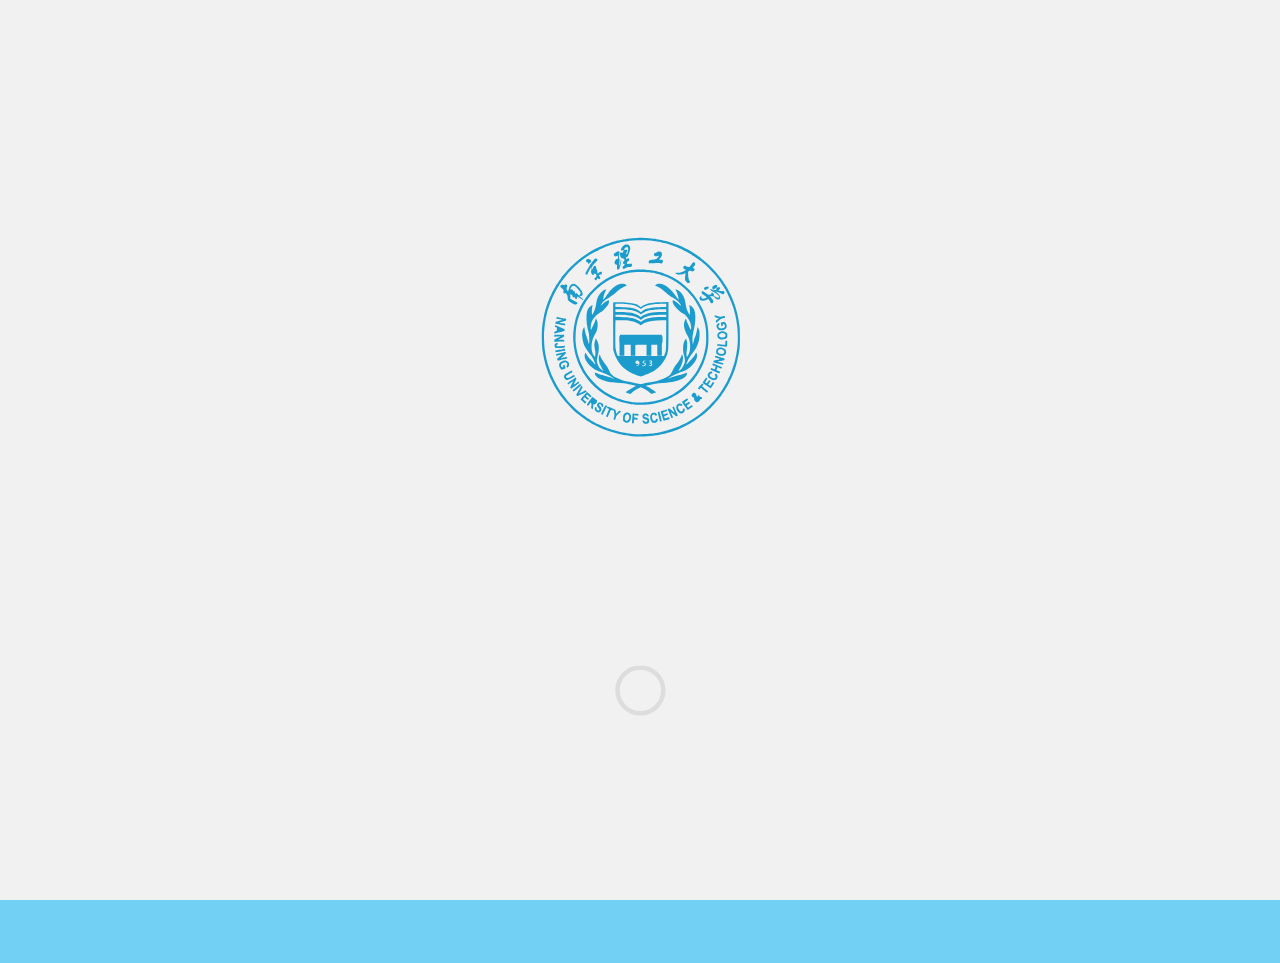
<file: search/templates/index.html>
<!DOCTYPE html>
<html lang="en" class="no-js">
	<head>
		<meta charset="UTF-8" />
		<meta http-equiv="X-UA-Compatible" content="IE=edge">
		<meta name="viewport" content="width=device-width, initial-scale=1">
		<title>Login</title>
		<meta name="description" content="Page Preloading Effect: Re-creating the effect seen on fontface.ninja" />
		<meta name="keywords" content="page loading, effect, initial, logo, sliding, web design, css animation, transform" />
		<meta name="author" content="Codrops" />
		<link rel="shortcut icon" href="../favicon.ico">
		<link rel="stylesheet" type="text/css" href="/static/css/normalize.css" />
		<link rel="stylesheet" type="text/css" href="/static/css/demo1.css" />
		<link rel="stylesheet" type="text/css" href="/static/css/effect2.css" />
		<link rel="stylesheet" type="text/css" href="/static/css/materialize.css" />
		<script src="/static/js/modernizr.custom.js"></script>
		<style>
			body {
				display: flex;
				min-height: 100vh;
				flex-direction: column;
			}

			main {
				flex: 1 0 auto;
			}
		</style>
	</head>
	<body class="demo-2">
		<div id="ip-container" class="ip-container">
			<!-- initial header -->
			<header class="ip-header">
				<h1 class="ip-logo">
					<svg version="1.0" xmlns="http://www.w3.org/2000/svg"
						 width="100%" height="100%" viewBox="0 0 1023.000000 983.000000"
						 preserveAspectRatio="xMidYMid meet">
						<metadata>
							Created by potrace 1.13, written by Peter Selinger 2001-2015
						</metadata>
						<g transform="translate(0.000000,983.000000) scale(0.100000,-0.100000)"
						   fill="#000000" stroke="none">
							<path d="M4955 9259 c-222 -11 -383 -27 -496 -48 -57 -11 -122 -22 -144 -25
-93 -14 -311 -71 -525 -138 -98 -31 -103 -33 -182 -67 -26 -12 -51 -21 -55
-21 -8 0 -119 -48 -267 -114 -227 -101 -647 -365 -832 -522 -347 -294 -412
-359 -694 -694 -25 -29 -67 -85 -95 -124 -27 -39 -52 -73 -55 -76 -3 -3 -30
-41 -58 -85 -29 -44 -58 -88 -64 -97 -42 -61 -238 -416 -238 -430 0 -5 -14
-37 -32 -71 -46 -91 -48 -94 -75 -166 -13 -36 -30 -79 -38 -96 -55 -128 -166
-497 -185 -615 -4 -25 -18 -103 -33 -175 -48 -245 -62 -421 -62 -765 0 -359
14 -515 72 -820 49 -260 93 -420 190 -695 11 -31 39 -101 77 -190 29 -70 206
-423 230 -462 12 -17 32 -51 46 -74 41 -69 205 -315 242 -361 19 -24 70 -88
113 -143 44 -55 149 -171 235 -259 238 -243 286 -288 420 -388 52 -39 100 -77
105 -83 6 -7 75 -55 155 -108 80 -53 156 -105 170 -114 116 -85 533 -287 770
-375 245 -91 635 -192 840 -217 47 -6 137 -18 200 -26 251 -35 725 -30 1000
10 52 7 118 16 145 19 64 7 366 70 430 89 28 8 97 29 155 46 143 43 313 105
475 175 45 19 303 147 350 174 100 56 251 146 255 152 3 4 37 26 75 50 39 24
81 53 95 65 14 12 59 46 100 75 103 74 324 266 449 391 111 111 308 335 381
434 25 33 55 74 67 90 53 71 203 300 203 311 0 4 10 21 23 38 26 34 24 30 128
236 92 181 162 339 189 425 7 22 19 52 26 66 7 15 15 37 18 50 2 13 15 56 29
94 81 227 178 712 194 965 9 148 5 691 -6 785 -50 430 -143 809 -286 1172 -95
239 -229 508 -339 678 -84 129 -200 301 -210 310 -6 6 -31 37 -55 70 -181 245
-442 511 -706 720 -55 43 -102 82 -105 85 -16 21 -346 241 -437 291 -176 98
-334 178 -473 237 -138 59 -385 149 -435 158 -12 2 -41 11 -65 19 -52 18 -309
81 -370 90 -25 4 -88 15 -140 25 -123 25 -609 63 -725 58 -16 -1 -93 -4 -170
-9z m540 -109 c83 -5 202 -18 265 -29 63 -11 138 -23 165 -26 28 -4 93 -17
145 -31 52 -13 101 -24 110 -24 44 0 447 -134 577 -191 24 -11 45 -19 48 -19
14 0 219 -99 360 -175 177 -94 534 -328 617 -405 15 -14 44 -38 65 -55 172
-138 380 -342 518 -510 50 -60 97 -116 105 -125 58 -62 287 -395 330 -480 7
-14 16 -27 19 -30 3 -3 14 -21 25 -40 121 -231 123 -233 252 -531 13 -31 24
-61 24 -67 0 -6 11 -37 24 -69 24 -58 74 -211 81 -248 3 -11 15 -60 29 -110
33 -118 75 -324 82 -400 3 -33 7 -67 10 -77 18 -60 36 -279 41 -488 6 -247 -3
-410 -32 -615 -8 -55 -17 -122 -20 -150 -4 -27 -17 -99 -30 -160 -13 -60 -26
-126 -29 -145 -11 -61 -93 -331 -138 -455 -74 -202 -87 -231 -201 -465 -39
-80 -74 -146 -79 -148 -4 -2 -8 -8 -8 -14 0 -10 -128 -228 -140 -238 -4 -3
-32 -45 -64 -94 -31 -49 -63 -95 -69 -102 -7 -7 -28 -34 -47 -60 -85 -113
-160 -203 -244 -293 -50 -53 -112 -120 -138 -148 -26 -28 -51 -53 -57 -54 -5
-2 -42 -35 -82 -74 -175 -167 -388 -329 -649 -493 -148 -92 -420 -230 -620
-312 -104 -43 -444 -153 -565 -184 -137 -34 -347 -75 -420 -82 -33 -3 -89 -9
-125 -14 -254 -35 -665 -37 -910 -5 -63 8 -142 18 -175 21 -33 3 -103 15 -155
26 -52 11 -117 24 -145 28 -121 19 -619 173 -650 201 -5 5 -16 9 -24 9 -15 0
-19 2 -225 99 -138 65 -352 181 -401 216 -16 12 -59 39 -95 60 -36 21 -69 43
-75 49 -5 6 -37 29 -70 51 -33 21 -74 51 -91 65 -17 14 -49 39 -70 55 -220
173 -496 439 -628 605 -33 41 -85 107 -116 145 -31 39 -71 93 -90 120 -19 28
-37 52 -42 53 -4 2 -8 9 -8 17 0 7 -7 18 -15 25 -8 6 -36 48 -62 91 -26 44
-62 103 -80 132 -32 51 -212 406 -245 483 -96 224 -230 652 -253 814 -4 25
-15 86 -25 135 -28 135 -51 383 -57 630 -5 206 -1 295 27 590 12 120 51 344
85 475 13 52 27 109 30 125 10 50 112 357 149 446 112 276 239 521 411 788 53
83 259 357 293 390 15 15 75 81 134 147 59 66 167 174 239 240 73 65 139 126
147 134 9 8 59 47 111 87 53 40 102 78 110 85 23 19 226 154 279 185 26 15 49
30 52 34 3 3 25 16 50 29 25 12 52 27 60 34 14 10 336 167 425 207 195 86 678
228 865 254 25 4 97 16 160 27 199 34 628 47 945 28z"/>
							<path d="M4454 8964 c-52 -19 -105 -69 -144 -137 -40 -69 -40 -103 0 -112 19
-4 41 -1 59 8 l30 15 -6 -31 c-3 -18 -15 -49 -26 -70 -18 -35 -21 -37 -37 -22
-22 19 -64 19 -84 -1 -21 -21 -20 -62 5 -137 23 -70 48 -97 90 -97 15 0 31 -4
34 -10 3 -5 17 -10 31 -10 20 0 24 -5 25 -32 2 -50 -1 -61 -25 -83 -12 -11
-28 -35 -35 -53 -17 -40 -7 -54 38 -56 28 -1 31 -4 31 -32 0 -24 -8 -36 -37
-55 -48 -30 -63 -70 -42 -107 22 -39 46 -38 129 9 68 38 83 43 157 47 98 5
114 17 116 89 l2 48 -60 3 c-33 2 -78 -2 -99 -8 -35 -11 -41 -10 -53 6 -24 33
-15 60 37 105 41 35 50 49 50 75 0 69 -15 77 -82 44 -23 -11 -44 -18 -46 -15
-9 9 -5 66 5 76 6 6 17 11 26 13 20 3 47 26 47 41 0 6 11 32 24 57 26 49 76
233 76 279 0 34 -28 109 -41 109 -5 0 -9 6 -9 14 0 20 -62 46 -107 45 -21 0
-57 -7 -79 -15z m130 -116 c40 -57 -12 -298 -64 -298 -29 0 -26 33 10 82 38
52 41 105 7 113 -13 4 -34 5 -48 4 -13 -1 -37 -1 -52 -1 l-28 2 18 31 c47 80
125 113 157 67z"/>
							<path d="M4090 8650 c-78 -48 -130 -94 -130 -114 0 -9 14 -31 31 -51 37 -41
67 -45 110 -13 26 19 31 20 39 8 5 -8 10 -26 10 -40 0 -14 3 -35 6 -47 5 -18
0 -25 -32 -38 -21 -9 -47 -23 -57 -33 -26 -24 -67 -106 -67 -136 0 -33 44 -83
80 -91 l30 -7 0 -92 c0 -97 7 -116 45 -116 58 0 106 134 140 393 9 65 -10 61
-25 -5 -25 -118 -87 -293 -76 -213 6 39 24 169 30 220 4 25 0 51 -9 68 -23 45
-29 155 -11 207 19 54 20 104 4 118 -32 25 -54 21 -118 -18z"/>
							<path d="M5875 8651 c-67 -24 -128 -56 -144 -75 -15 -18 -2 -67 26 -98 20 -22
75 -24 131 -4 23 8 44 11 46 7 7 -11 -77 -111 -112 -133 -17 -10 -54 -21 -84
-24 -150 -14 -198 -26 -224 -57 -17 -21 -24 -39 -22 -61 5 -54 28 -58 256 -45
181 10 205 10 251 -6 47 -15 54 -15 75 -1 34 22 51 77 36 121 -13 39 -32 48
-75 37 -33 -8 -85 -5 -85 6 0 4 21 32 46 62 65 78 87 129 78 186 -7 50 -23 70
-71 90 -41 18 -66 17 -128 -5z"/>
							<path d="M3124 8334 c-62 -67 -224 -292 -224 -310 0 -4 -10 -21 -23 -38 -13
-17 -50 -78 -82 -136 -42 -76 -58 -116 -59 -145 -1 -39 0 -40 35 -43 l35 -3
43 93 c49 104 132 248 144 248 4 0 5 -10 2 -22 -26 -111 -23 -225 6 -279 28
-53 80 -77 93 -43 3 9 6 32 7 52 1 37 1 37 11 10 9 -27 48 -41 48 -18 0 23 18
7 39 -34 l22 -45 -25 -50 c-18 -34 -33 -51 -48 -53 -19 -2 -23 -9 -21 -37 1
-37 35 -73 63 -68 8 1 26 25 40 52 14 28 26 52 27 54 2 2 14 -8 28 -23 19 -21
33 -27 58 -24 29 3 32 7 35 38 2 27 -4 43 -28 70 -16 19 -30 39 -30 44 0 14
52 66 66 66 8 0 11 -11 7 -32 -5 -31 -4 -32 14 -16 56 52 66 132 18 144 -37 9
-66 -1 -113 -42 -24 -20 -44 -35 -46 -33 -18 21 -24 54 -19 96 5 43 2 53 -17
71 -16 15 -23 35 -26 76 -4 64 -18 96 -40 96 -32 0 -82 -29 -89 -52 -4 -12
-18 -45 -30 -73 -13 -27 -27 -59 -31 -70 -7 -15 -9 -9 -12 26 -4 60 30 162 70
213 17 21 67 73 110 114 43 41 78 83 78 92 0 28 -32 59 -68 66 -28 6 -36 2
-68 -32z"/>
							<path d="M2825 8341 c-29 -4 -43 -13 -52 -31 -19 -38 -17 -89 5 -96 66 -23 72
-28 72 -66 0 -43 16 -51 26 -13 4 16 18 31 38 39 51 22 79 54 71 83 -8 34 -34
59 -78 78 -20 8 -38 14 -39 14 -2 -1 -21 -5 -43 -8z"/>
							<path d="M7432 8193 c-7 -3 -34 -37 -61 -76 -61 -91 -95 -127 -118 -127 -20 0
-90 22 -145 46 -53 24 -82 13 -97 -36 -15 -52 -6 -69 58 -100 28 -14 49 -29
48 -35 -5 -16 -167 -93 -232 -110 -33 -8 -97 -15 -144 -15 -84 0 -84 0 -66
-20 48 -54 79 -63 193 -57 87 4 119 10 170 32 35 14 65 25 67 23 2 -2 -3 -37
-10 -78 -8 -41 -14 -107 -14 -146 -1 -69 1 -73 39 -121 53 -67 82 -85 123 -78
17 4 40 12 50 19 16 13 16 16 -7 57 -47 87 -66 166 -68 293 l-3 120 34 23 c36
24 92 26 114 4 6 -6 20 -11 32 -11 25 1 95 40 108 62 15 22 -27 77 -64 85
l-28 5 46 57 c25 31 53 71 61 89 14 29 14 35 -1 67 -13 28 -22 35 -44 34 -16
0 -34 -3 -41 -6z"/>
							<path d="M4990 7883 c-61 -5 -253 -24 -295 -29 -60 -6 -258 -51 -360 -81 -348
-102 -632 -242 -930 -456 -126 -92 -103 -71 -311 -275 -145 -142 -226 -228
-277 -293 -70 -89 -208 -301 -245 -374 -13 -27 -30 -57 -37 -65 -43 -52 -229
-527 -240 -612 -1 -12 -14 -68 -28 -123 -56 -227 -86 -570 -68 -805 25 -339
76 -577 192 -905 46 -130 225 -479 271 -529 10 -11 18 -24 18 -28 0 -12 60
-96 159 -224 100 -129 311 -344 431 -438 47 -37 97 -76 111 -87 157 -125 426
-278 649 -369 228 -92 385 -137 645 -181 156 -27 212 -32 417 -36 423 -9 724
45 1178 212 125 46 481 240 577 314 15 12 69 52 118 89 125 92 420 385 513
508 102 135 154 208 173 243 8 16 24 42 35 58 47 71 181 336 199 393 4 14 11
30 15 35 13 16 85 241 118 365 60 227 79 363 87 610 11 322 -14 580 -82 847
-14 56 -25 104 -24 105 1 2 -10 35 -24 73 -15 39 -31 86 -36 105 -6 19 -21 59
-35 88 -13 29 -24 57 -24 63 0 6 -8 28 -18 48 -11 20 -35 70 -56 111 -177 360
-438 694 -732 939 -55 45 -108 90 -119 100 -36 32 -302 207 -355 233 -14 7
-41 22 -60 33 -30 19 -116 59 -265 125 -22 9 -64 25 -94 35 -29 9 -65 24 -80
31 -14 8 -33 14 -41 14 -8 0 -50 11 -92 24 -42 14 -89 27 -105 29 -15 3 -68
14 -118 26 -84 20 -137 27 -390 51 -95 9 -289 11 -365 3z m465 -114 c66 -5
163 -18 215 -29 52 -11 111 -23 130 -26 19 -3 69 -15 110 -28 41 -13 98 -30
125 -39 62 -19 160 -54 200 -72 17 -7 73 -32 125 -55 52 -23 101 -47 108 -53
7 -5 34 -21 60 -33 92 -46 348 -217 419 -281 17 -15 75 -66 128 -113 53 -46
138 -131 188 -189 51 -57 98 -110 105 -117 19 -20 72 -91 122 -164 25 -36 47
-67 50 -70 8 -7 112 -184 153 -260 51 -95 123 -267 173 -413 23 -70 42 -130
42 -133 0 -2 11 -51 25 -107 56 -225 72 -369 72 -662 0 -235 -3 -288 -23 -410
-39 -237 -121 -540 -173 -636 -6 -11 -12 -28 -14 -37 -2 -15 -104 -224 -160
-332 -32 -59 -127 -201 -220 -326 -198 -265 -547 -571 -839 -734 -86 -48 -315
-160 -370 -179 -197 -73 -251 -90 -396 -124 -232 -55 -387 -72 -670 -72 -204
0 -269 4 -390 23 -226 35 -423 88 -659 176 -109 41 -461 224 -491 256 -3 3
-41 30 -85 59 -177 121 -419 346 -572 531 -69 84 -191 255 -241 340 -52 88
-190 370 -212 435 -68 198 -101 302 -114 362 -36 164 -45 212 -50 271 -4 35
-11 96 -16 135 -16 125 -11 427 10 612 17 155 28 213 74 390 30 119 99 322
133 391 138 279 258 492 284 502 5 2 9 8 9 13 0 5 6 17 14 26 8 10 43 56 78
103 81 109 358 386 468 468 47 35 96 72 110 83 40 31 188 126 254 163 133 74
373 186 401 186 5 0 23 7 39 15 16 8 67 27 115 41 47 14 105 32 128 40 23 7
63 16 90 20 26 3 86 15 133 26 169 41 492 51 805 27z"/>
							<path d="M4235 7250 c-143 -29 -365 -199 -490 -375 -27 -39 -52 -72 -55 -75
-3 -3 -25 -34 -49 -70 -47 -69 -106 -135 -132 -150 -13 -7 -12 5 8 83 13 50
23 99 23 107 0 19 55 152 81 194 24 39 24 46 0 46 -62 0 -186 -90 -263 -191
-66 -86 -113 -189 -132 -291 -28 -144 -47 -248 -50 -275 -10 -70 -84 -253
-130 -318 l-21 -30 -7 40 c-14 82 -9 182 17 343 l8 42 -42 -17 c-54 -24 -137
-106 -162 -162 -37 -85 -47 -127 -58 -251 -20 -224 17 -527 96 -790 18 -63 31
-402 16 -459 -8 -31 -10 -27 -40 76 -17 59 -54 172 -82 251 -37 105 -55 175
-67 260 -9 64 -18 119 -20 122 -13 12 -55 -64 -75 -135 -54 -193 0 -526 121
-751 36 -68 161 -243 247 -346 50 -61 114 -176 143 -258 13 -36 26 -69 30 -75
10 -15 19 -55 12 -55 -3 0 -28 24 -56 53 -27 28 -95 100 -152 158 -56 59 -115
129 -130 155 -15 27 -31 51 -35 54 -4 3 -15 24 -24 48 -10 23 -21 42 -25 42
-4 0 -16 -17 -26 -37 -26 -53 -24 -153 4 -215 11 -27 19 -48 16 -48 -5 0 14
-38 27 -54 5 -6 27 -39 49 -73 22 -34 79 -98 126 -142 138 -130 229 -185 444
-266 69 -26 129 -52 134 -56 6 -5 17 -9 25 -9 46 0 419 -199 429 -229 3 -8
-11 -5 -34 7 -73 37 -442 152 -487 152 -28 0 -176 49 -244 81 l-63 29 0 -38
c0 -111 136 -228 360 -310 190 -69 330 -94 600 -107 220 -10 372 -27 475 -50
55 -13 120 -26 145 -30 61 -7 220 -47 220 -55 0 -3 -21 -14 -47 -23 -49 -18
-157 -83 -318 -191 l-88 -59 28 -15 c16 -8 63 -27 104 -42 l76 -27 75 67 c85
75 159 122 292 184 l92 43 65 -29 c36 -16 75 -34 86 -41 11 -6 40 -22 65 -35
47 -25 193 -136 223 -169 19 -22 28 -20 172 36 17 6 36 14 44 16 15 6 0 18
-161 128 -53 37 -100 67 -104 67 -4 0 -28 13 -54 29 -27 16 -67 35 -89 42 -23
7 -38 16 -34 20 10 10 155 46 216 54 27 3 94 17 150 30 101 23 221 36 537 55
206 13 306 29 439 70 228 70 374 154 432 246 21 34 33 111 18 119 -4 3 -23 -2
-40 -11 -41 -21 -230 -81 -277 -89 -79 -11 -396 -111 -461 -145 -23 -11 -41
-17 -41 -13 1 26 270 175 413 229 40 15 77 30 82 34 6 5 34 15 62 23 29 9 75
27 103 41 27 14 50 23 50 20 0 -16 212 110 241 143 9 10 53 54 99 98 148 143
218 275 218 410 0 63 -20 135 -38 135 -4 0 -19 -25 -35 -55 -15 -31 -41 -72
-56 -92 -16 -20 -29 -39 -29 -42 0 -3 -48 -55 -107 -116 -58 -60 -128 -136
-155 -168 -26 -32 -48 -54 -48 -50 0 25 56 175 90 239 42 80 133 214 173 254
37 38 151 208 184 275 94 191 138 384 131 583 -4 119 -6 132 -37 200 -48 102
-57 106 -65 30 -9 -83 -52 -271 -70 -311 -27 -58 -67 -180 -96 -287 l-27 -105
-8 65 c-4 35 -7 121 -7 190 0 112 5 151 37 300 2 8 15 58 28 110 59 226 79
572 43 725 -9 39 -19 81 -22 95 -7 33 -50 108 -83 143 -31 35 -98 82 -128 91
-21 7 -21 7 -7 -51 26 -111 31 -363 6 -363 -10 0 -53 75 -86 150 -41 91 -74
217 -91 342 -28 209 -101 377 -214 488 -63 61 -164 120 -206 120 -26 0 -27 -1
-13 -17 42 -49 106 -238 133 -393 l6 -35 -32 30 c-34 32 -110 131 -201 261
-110 156 -269 293 -423 366 -115 54 -293 48 -364 -12 -13 -11 -22 -22 -20 -24
2 -2 42 -21 89 -42 139 -63 199 -102 314 -207 132 -119 326 -267 352 -267 3 0
24 -13 47 -29 23 -15 68 -43 100 -62 78 -45 167 -136 206 -208 17 -32 31 -64
31 -71 0 -6 -45 31 -100 83 -101 95 -234 178 -259 163 -17 -11 -13 -80 7 -134
49 -127 210 -302 381 -414 41 -26 81 -48 88 -48 22 0 137 -125 198 -216 73
-109 114 -223 122 -338 3 -44 1 -97 -4 -116 -9 -35 -9 -35 -86 120 -42 85 -87
191 -102 235 -14 44 -28 86 -31 94 -7 21 -36 -29 -63 -112 -57 -169 -15 -364
134 -627 59 -105 94 -221 106 -360 21 -239 -12 -401 -109 -529 -23 -31 -26
-32 -32 -15 -21 56 -20 154 1 294 24 164 22 314 -7 410 -22 74 -23 75 -49 50
-66 -62 -109 -224 -108 -415 0 -123 13 -200 59 -364 25 -88 30 -168 13 -241
-16 -76 -106 -245 -147 -277 -47 -38 -123 -86 -128 -81 -2 2 10 24 27 48 98
146 173 353 173 485 1 76 -24 175 -44 175 -4 0 -15 -28 -26 -62 -20 -68 -121
-243 -183 -317 -72 -87 -151 -208 -187 -287 -84 -185 -109 -219 -212 -286
-106 -70 -305 -153 -457 -191 -86 -22 -297 -64 -415 -82 -32 -5 -178 -41 -274
-66 -27 -8 -52 -8 -80 0 -160 40 -404 92 -541 115 -11 2 -40 7 -64 11 -126 21
-312 89 -474 172 -101 52 -218 157 -231 206 -17 70 -142 297 -182 332 -11 10
-144 196 -176 245 -25 40 -78 170 -78 191 0 32 -17 21 -34 -22 -27 -68 -30
-144 -8 -249 11 -53 29 -118 41 -145 39 -87 103 -209 129 -243 14 -18 23 -35
20 -37 -2 -3 -38 20 -79 49 -61 44 -82 68 -121 132 -51 86 -88 201 -88 275 0
47 23 165 58 299 38 146 37 349 -4 461 -8 24 -17 51 -19 60 -5 23 -40 89 -64
119 -15 19 -21 22 -25 10 -61 -188 -68 -278 -37 -431 30 -145 35 -209 21 -289
l-12 -73 -27 29 c-159 175 -166 589 -13 884 30 58 60 112 68 120 7 8 29 65 49
125 29 89 37 129 40 210 5 117 -4 166 -47 255 l-31 65 -22 -80 c-31 -109 -42
-135 -103 -248 -28 -54 -52 -101 -52 -105 0 -4 -9 -25 -19 -45 l-19 -38 -7 63
c-6 55 2 145 20 241 6 32 64 151 89 182 9 11 43 54 76 96 55 70 79 91 178 152
20 13 57 36 82 52 25 16 99 83 165 150 145 147 185 215 185 315 0 55 -2 61
-17 55 -10 -4 -27 -10 -38 -13 -11 -2 -27 -10 -35 -17 -8 -6 -37 -24 -64 -40
-27 -15 -87 -64 -133 -108 l-83 -80 23 52 c53 121 142 203 346 316 91 51 214
141 301 221 116 106 172 152 219 181 37 22 197 102 240 120 l24 9 -34 27 c-56
43 -169 58 -274 37z"/>
							<path d="M3946 6444 c-4 -9 -5 -476 -4 -1038 l3 -1021 33 -119 c50 -184 162
-390 299 -554 31 -37 62 -70 67 -74 6 -4 30 -24 53 -46 52 -49 208 -156 266
-182 23 -11 49 -24 57 -30 45 -29 230 -104 359 -146 l75 -24 100 35 c161 54
180 62 309 125 155 76 205 107 318 200 181 149 342 382 425 615 51 142 53 190
54 1274 l0 1004 -287 -5 c-494 -9 -713 -56 -885 -190 l-37 -29 -52 41 c-67 53
-103 70 -219 107 -153 49 -385 73 -716 73 -187 0 -213 -2 -218 -16z m503 -64
c80 -6 185 -17 235 -26 50 -8 105 -17 121 -20 46 -7 210 -72 238 -95 14 -10
28 -19 32 -19 3 0 20 -13 38 -30 18 -16 35 -30 39 -30 4 0 22 13 40 29 66 57
227 132 315 146 21 3 74 12 118 20 99 18 338 35 508 35 l127 0 0 -70 0 -70
-97 0 c-289 -1 -624 -38 -761 -84 -81 -28 -169 -75 -209 -112 -14 -13 -29 -24
-34 -24 -4 0 -45 25 -90 55 -86 57 -215 107 -314 119 -27 4 -78 11 -113 17
-76 12 -370 29 -504 29 l-98 0 0 63 c0 35 3 67 7 70 9 10 236 8 402 -3z m111
-250 c47 -5 110 -12 140 -15 65 -7 61 -6 173 -40 95 -29 192 -79 245 -125 l33
-29 60 44 c33 24 83 55 112 69 67 33 206 72 282 80 33 4 94 11 135 16 41 5
175 12 298 16 l222 7 0 -62 0 -61 -177 0 c-446 0 -743 -64 -891 -192 -38 -32
-45 -34 -63 -12 -34 41 -169 110 -279 142 -122 36 -387 62 -627 62 l-183 0 0
62 0 61 218 -7 c119 -3 255 -11 302 -16z m10 -240 c238 -17 418 -76 550 -180
l36 -28 39 29 c21 16 42 33 45 38 12 20 162 81 260 105 113 29 237 40 563 52
l197 6 0 -48 0 -49 -218 -2 c-416 -4 -674 -58 -825 -172 -31 -24 -60 -41 -64
-39 -4 1 -40 24 -79 50 -165 109 -386 154 -804 164 l-225 5 -3 45 -3 46 203
-6 c112 -4 259 -11 328 -16z m130 -254 c80 -14 164 -32 185 -40 59 -20 152
-63 167 -75 42 -36 92 -71 101 -71 5 0 25 13 44 30 18 16 76 50 127 75 160 77
411 115 754 115 l183 0 -3 -652 c-5 -713 -1 -673 -66 -840 l-28 -73 -1008 -1
-1008 -1 -24 54 c-28 61 -59 178 -74 279 -11 80 -14 1217 -2 1228 4 5 120 6
257 3 208 -4 274 -9 395 -31z m366 -1759 c59 -70 2 -203 -91 -210 -39 -3 -43
20 -6 28 29 6 71 46 71 67 0 5 -9 6 -21 3 -39 -13 -86 3 -98 33 -35 85 85 150
145 79z m564 13 c26 -26 25 -45 -1 -71 -22 -22 -22 -22 -2 -38 31 -26 29 -74
-3 -100 -40 -31 -124 -27 -124 6 0 12 7 14 31 9 34 -6 63 5 73 29 9 26 -4 43
-40 49 -40 8 -46 33 -8 38 36 4 53 31 34 53 -10 12 -23 15 -47 12 -24 -4 -33
-2 -33 8 0 30 91 34 120 5z m-260 1 c0 -6 -21 -11 -47 -13 -43 -3 -48 -6 -51
-29 -3 -23 2 -27 29 -33 53 -10 77 -39 70 -84 -5 -29 -14 -41 -42 -56 -41 -22
-109 -16 -109 10 0 12 7 14 30 9 40 -9 80 16 80 50 0 27 -30 45 -76 45 -20 0
-24 4 -20 18 3 9 6 34 8 55 l2 37 63 0 c35 0 63 -4 63 -9z"/>
							<path d="M4240 5010 c0 -20 -5 -30 -15 -30 -13 0 -15 -23 -15 -145 0 -80 3
-145 8 -145 4 0 6 -128 4 -285 l-4 -285 106 0 106 0 0 240 0 240 140 0 140 0
0 -240 0 -240 100 0 100 0 1 218 c1 119 2 226 3 237 1 19 9 20 244 23 l242 2
0 -240 0 -240 105 0 105 0 0 240 0 240 130 0 130 0 0 -240 0 -240 100 0 100 0
0 285 c0 247 2 285 15 285 13 0 15 23 15 144 0 132 -1 144 -19 149 -14 3 -17
11 -14 31 l5 26 -916 0 -916 0 0 -30z"/>
							<path d="M2130 7238 c-56 -38 -104 -117 -130 -212 -12 -48 -26 -86 -29 -86
-11 0 -51 66 -61 99 -7 24 -4 41 10 74 25 54 25 68 -1 101 -26 33 -62 34 -86
2 -17 -22 -21 -23 -44 -10 -37 21 -102 17 -133 -7 -36 -28 -33 -78 5 -96 14
-7 47 -36 74 -64 49 -53 51 -61 29 -136 -4 -14 1 -28 16 -43 19 -19 30 -21 65
-17 41 6 44 5 60 -26 9 -18 24 -45 32 -62 10 -18 17 -58 18 -105 0 -41 6 -85
13 -97 18 -32 121 -107 219 -159 72 -38 94 -45 123 -40 37 6 70 37 70 66 0 22
-43 54 -85 64 -34 9 -226 114 -237 130 -4 5 1 23 10 38 14 24 15 36 4 85 -12
59 -10 75 10 55 7 -7 24 -12 38 -12 22 0 29 -8 45 -51 25 -64 34 -72 67 -54
26 13 27 12 45 -31 15 -37 22 -44 45 -44 25 0 29 6 43 54 l16 54 72 -47 c96
-64 161 -101 175 -101 27 0 9 31 -35 62 -77 52 -136 110 -121 119 6 4 24 1 38
-8 24 -14 29 -14 58 1 37 19 47 49 38 112 -13 100 -149 280 -282 376 -61 44
-143 51 -194 16z m177 -102 c53 -41 180 -196 199 -243 21 -50 17 -73 -22 -109
-42 -40 -62 -35 -88 20 -13 27 -24 37 -52 42 -28 5 -38 2 -49 -12 -12 -17 -14
-13 -20 38 -6 46 -11 58 -32 67 -13 6 -29 9 -34 6 -5 -4 -18 10 -30 29 -23 39
-48 51 -85 42 -31 -8 -31 6 4 69 55 100 124 117 209 51z"/>
							<path d="M8354 7191 c-59 -27 -87 -66 -79 -111 9 -45 22 -70 39 -70 8 0 40 18
72 39 32 22 61 38 64 36 3 -2 4 -24 2 -50 l-4 -47 -42 5 c-27 4 -47 1 -60 -8
-17 -13 -25 -11 -70 14 -61 34 -112 49 -100 29 32 -54 63 -81 137 -116 102
-49 197 -119 237 -173 35 -49 35 -52 13 -74 -21 -22 -64 -14 -154 28 l-68 31
5 40 c5 32 1 46 -14 64 -11 12 -23 22 -26 22 -4 0 -14 7 -23 15 -26 26 -48 14
-51 -28 -3 -40 -4 -41 -96 -51 -47 -6 -51 -4 -135 57 -171 124 -160 120 -186
81 -33 -50 -5 -94 105 -165 59 -38 110 -84 110 -99 0 -14 -112 -50 -156 -50
-63 0 -87 29 -79 93 8 56 -4 61 -31 12 -10 -19 -22 -35 -26 -35 -14 0 -25 -65
-15 -93 27 -79 189 -85 329 -12 l47 25 41 -53 c22 -30 40 -63 40 -73 0 -33 29
-64 59 -64 45 0 81 35 81 78 -1 47 -12 66 -88 151 -34 38 -62 72 -62 75 0 8
85 7 133 -1 21 -3 41 -13 45 -21 9 -26 85 -94 119 -108 77 -33 152 1 153 69 0
57 -48 133 -133 212 l-82 75 70 -30 c39 -16 76 -30 83 -30 11 0 57 -21 140
-65 28 -14 38 -15 63 -5 56 23 65 80 21 123 -32 31 -47 34 -56 11 -7 -17 -58
-14 -152 10 l-48 12 35 22 c34 20 59 57 59 86 0 24 -49 37 -114 30 l-61 -7 23
25 c26 28 29 73 6 82 -29 11 -79 6 -120 -13z"/>
							<path d="M7970 7118 c-60 -31 -68 -48 -47 -92 9 -20 22 -36 28 -36 22 0 169
75 169 87 0 7 -5 24 -12 38 -9 21 -18 25 -52 25 -24 0 -61 -10 -86 -22z"/>
							<path d="M8370 5861 c0 -54 15 -67 92 -80 40 -6 79 -15 85 -19 9 -6 -9 -26
-56 -65 l-68 -56 10 -41 c6 -22 15 -40 19 -40 4 0 50 38 102 86 91 82 98 86
186 111 l92 26 -6 31 c-4 17 -10 34 -14 38 -4 4 -37 -1 -72 -12 -84 -26 -108
-25 -210 4 -47 13 -102 27 -122 30 -33 6 -38 4 -38 -13z"/>
							<path d="M1477 5803 c-2 -4 -8 -23 -12 -40 -6 -30 -5 -33 18 -33 27 0 218 -38
225 -45 2 -2 -22 -11 -54 -20 -149 -41 -226 -68 -229 -78 -2 -7 -6 -24 -9 -39
-7 -29 -10 -27 84 -42 14 -2 81 -15 150 -29 205 -41 188 -40 195 -7 4 16 4 34
1 38 -5 9 -46 18 -127 28 -20 2 -55 10 -79 17 l-43 12 69 23 c38 12 79 24 91
27 12 2 47 12 77 21 55 17 56 18 56 55 l0 38 -72 14 c-40 9 -122 25 -183 37
-60 12 -120 24 -131 27 -12 2 -24 1 -27 -4z"/>
							<path d="M8755 5588 c-27 -4 -64 -10 -81 -13 l-31 -5 9 -58 c15 -103 15 -104
51 -100 31 3 32 4 30 46 -1 23 2 43 8 43 35 5 46 0 66 -30 28 -41 29 -57 4
-97 -26 -42 -77 -64 -149 -64 -50 0 -66 4 -91 26 -42 35 -43 85 -2 123 27 26
28 29 15 59 -17 43 -39 40 -86 -8 -38 -40 -44 -61 -38 -130 3 -43 43 -103 85
-128 35 -20 51 -22 131 -20 81 3 96 6 139 33 104 64 120 172 42 288 -26 38
-45 45 -102 35z"/>
							<path d="M1406 5444 c-16 -43 -6 -64 40 -86 42 -21 45 -25 40 -52 -3 -16 -6
-45 -6 -66 0 -36 -1 -37 -52 -51 -53 -14 -53 -14 -56 -57 -3 -41 -2 -43 18
-37 24 8 189 47 320 76 113 25 107 22 112 68 3 40 3 41 -47 62 -27 11 -68 29
-90 39 -60 28 -227 101 -252 111 -15 6 -23 4 -27 -7z"/>
							<path d="M8653 5180 c-122 -25 -184 -116 -154 -227 21 -79 99 -123 216 -123
85 0 134 16 177 60 37 37 38 39 38 116 l0 77 -43 42 c-35 33 -56 44 -102 53
-65 13 -72 13 -132 2z m112 -81 c76 -21 108 -74 80 -130 -43 -82 -228 -78
-266 5 -24 53 14 109 85 125 56 12 56 12 101 0z"/>
							<path d="M1423 5033 l-53 -4 0 -41 0 -40 131 7 c96 5 130 4 125 -4 -4 -6 -12
-11 -18 -11 -5 0 -61 -28 -124 -62 l-114 -63 0 -44 0 -44 128 6 c70 4 169 7
220 7 91 0 92 0 92 24 0 55 -2 56 -139 56 l-126 0 55 30 c30 16 88 46 128 67
l72 37 0 43 0 43 -162 -2 c-90 -1 -187 -3 -215 -5z"/>
							<path d="M8847 4728 c-4 -29 -7 -71 -7 -92 l0 -39 -97 6 c-54 4 -132 10 -174
13 l-76 7 -7 -33 c-3 -18 -4 -35 -1 -38 4 -4 363 -41 407 -42 21 0 26 28 33
163 4 97 4 97 -20 97 -13 0 -30 2 -38 6 -11 4 -16 -8 -20 -48z"/>
							<path d="M1445 4664 c-63 -32 -81 -91 -49 -160 23 -47 60 -57 196 -50 61 3
140 9 175 12 l63 7 0 40 0 40 -97 -7 c-54 -4 -125 -10 -158 -14 -79 -9 -103
-5 -111 21 -7 22 25 57 52 57 11 0 13 7 8 28 -4 15 -9 30 -11 35 -7 12 -36 8
-68 -9z"/>
							<path d="M8555 4468 c-86 -30 -120 -88 -113 -189 3 -48 10 -65 33 -89 37 -38
82 -59 157 -71 170 -27 279 72 239 218 -15 58 -61 98 -140 123 -68 22 -129 24
-176 8z m175 -93 c35 -18 70 -61 70 -87 0 -11 -8 -33 -17 -48 -24 -42 -83 -54
-159 -34 -65 17 -79 26 -99 64 -22 43 1 100 50 121 27 12 120 2 155 -16z"/>
							<path d="M1735 4400 c-49 -9 -142 -25 -207 -35 l-116 -18 5 -36 c3 -20 7 -37
8 -39 5 -6 414 63 422 72 8 7 -6 76 -15 75 -4 -1 -47 -9 -97 -19z"/>
							<path d="M1795 4273 c-11 -2 -60 -14 -110 -27 -49 -13 -125 -31 -167 -41 -77
-16 -78 -17 -72 -43 13 -52 16 -52 150 -16 53 14 100 24 104 22 5 -2 -36 -41
-91 -87 -55 -47 -104 -90 -109 -96 -6 -7 -6 -25 1 -47 9 -34 12 -36 42 -31 17
2 70 15 117 29 46 13 91 24 99 24 8 0 50 10 94 21 l79 22 -6 30 c-3 17 -8 32
-9 33 -5 5 -188 -33 -220 -45 -61 -23 -51 -11 76 98 90 77 108 97 103 115 -3
11 -6 27 -6 34 0 12 -33 14 -75 5z"/>
							<path d="M8396 4088 c-8 -39 -3 -45 47 -58 100 -27 177 -53 177 -60 0 -8 -10
-10 -161 -35 -113 -19 -117 -21 -129 -63 -5 -20 -8 -36 -7 -37 1 -1 31 -9 67
-19 36 -10 99 -29 140 -42 70 -22 192 -54 203 -54 5 0 29 62 25 65 -6 3 -145
45 -190 57 -27 7 -48 15 -48 19 0 5 54 17 222 49 53 10 59 14 66 43 5 18 7 35
5 39 -4 7 -129 51 -153 53 -8 1 -60 15 -115 32 -148 46 -142 45 -149 11z"/>
							<path d="M1762 3894 c-67 -17 -133 -63 -162 -109 -45 -74 -11 -197 72 -258
l26 -20 69 23 c107 35 106 33 76 118 -27 75 -41 86 -78 59 -18 -14 -18 -37 0
-79 6 -15 2 -18 -27 -18 -43 0 -68 25 -75 77 -4 32 0 45 21 69 24 30 118 74
156 74 33 0 71 -23 86 -51 19 -38 18 -56 -7 -90 l-20 -29 21 -30 c20 -29 22
-29 46 -13 71 46 72 176 3 240 -27 25 -100 53 -133 52 -11 0 -45 -7 -74 -15z"/>
							<path d="M8283 3745 l-11 -34 54 -21 c30 -11 59 -20 63 -20 5 0 14 -7 21 -15
9 -11 7 -26 -11 -73 l-23 -59 -69 28 c-38 16 -74 29 -78 29 -5 0 -16 -14 -25
-31 -19 -38 -26 -33 126 -95 63 -26 145 -59 182 -75 61 -27 99 -37 86 -23 -4
3 0 17 7 31 8 15 12 30 9 34 -2 4 -34 19 -72 33 -98 38 -95 33 -67 101 25 63
34 67 80 42 11 -6 41 -18 67 -27 47 -17 48 -17 63 6 25 38 18 48 -52 76 -38
15 -123 50 -190 77 -67 28 -128 51 -136 51 -8 0 -18 -16 -24 -35z"/>
							<path d="M2070 3443 c-30 -13 -57 -28 -60 -32 -3 -4 -30 -19 -60 -34 -30 -14
-74 -40 -97 -57 -71 -52 -79 -138 -22 -211 41 -52 77 -65 137 -48 43 12 302
145 302 156 0 2 -7 17 -16 34 -12 24 -19 29 -37 23 -12 -3 -26 -10 -32 -14
-12 -9 -136 -76 -187 -102 -50 -24 -83 -23 -102 4 -39 55 -15 89 104 151 116
60 160 87 160 98 0 13 -23 59 -29 58 -3 0 -31 -12 -61 -26z"/>
							<path d="M8143 3401 c-40 -29 -73 -89 -73 -132 0 -31 28 -91 58 -122 58 -61
176 -106 243 -93 109 20 167 135 113 226 -31 53 -49 59 -80 28 l-27 -26 22
-27 c42 -55 14 -125 -50 -125 -37 0 -123 41 -161 78 -58 54 -18 153 55 138 20
-4 27 -2 24 7 -2 6 0 23 5 36 18 50 -66 58 -129 12z"/>
							<path d="M2240 3129 c-30 -22 -93 -66 -140 -96 -47 -31 -87 -59 -90 -63 -3 -4
-19 -16 -37 -27 l-32 -19 20 -33 19 -32 111 76 111 76 -66 -125 c-36 -69 -66
-133 -66 -143 0 -10 9 -29 19 -42 18 -24 18 -24 50 -5 17 10 31 21 31 25 0 3
28 23 63 44 55 34 152 101 209 146 20 14 20 17 4 47 -19 36 -20 37 -38 19 -20
-19 -198 -136 -198 -130 0 3 20 42 44 87 96 176 91 163 70 202 -10 18 -21 34
-24 34 -3 0 -30 -19 -60 -41z"/>
							<path d="M7927 3057 c-43 -62 -77 -115 -77 -119 0 -7 94 -72 238 -165 35 -23
75 -52 88 -64 25 -23 29 -22 48 9 6 11 39 61 74 111 34 51 62 95 62 99 0 7
-61 45 -65 40 -1 -2 -25 -38 -55 -80 -29 -43 -55 -78 -59 -78 -10 0 -81 50
-81 57 0 4 22 39 50 78 l49 72 -35 19 c-30 17 -36 17 -44 4 -5 -8 -28 -41 -50
-72 l-42 -56 -34 20 c-19 11 -34 23 -34 26 0 3 23 38 50 79 28 40 50 78 50 83
0 5 -13 18 -28 29 l-29 20 -76 -112z"/>
							<path d="M7806 2885 c-9 -14 -36 -46 -61 -72 -25 -27 -57 -65 -72 -86 l-26
-38 25 -26 25 -25 40 41 39 41 49 -44 c28 -23 88 -73 133 -109 69 -55 87 -65
102 -57 10 6 22 20 25 31 6 17 0 27 -26 48 -19 14 -44 36 -57 48 -13 13 -25
23 -28 23 -3 0 -20 13 -37 29 -18 15 -50 44 -72 64 l-39 35 33 37 32 37 -22
24 c-29 30 -43 30 -63 -1z"/>
							<path d="M2454 2847 c-22 -18 -63 -51 -90 -74 -27 -23 -80 -66 -118 -95 -38
-29 -71 -58 -73 -64 -2 -6 6 -23 18 -38 19 -25 23 -26 38 -12 10 9 23 16 29
16 7 0 12 4 12 9 0 4 46 43 103 86 56 43 110 86 119 96 10 9 27 24 39 32 l21
15 -23 31 c-12 17 -25 31 -28 30 -3 0 -24 -14 -47 -32z"/>
							<path d="M2536 2775 c-9 -13 -16 -26 -16 -28 0 -3 -43 -75 -95 -162 -52 -87
-95 -163 -95 -169 1 -18 37 -56 54 -56 9 0 66 24 128 54 62 30 149 71 193 92
44 20 82 39 84 41 3 2 -9 17 -25 34 l-30 30 -100 -51 c-54 -28 -118 -59 -141
-70 l-41 -18 27 46 c15 26 39 64 52 84 89 137 92 151 45 182 -23 14 -25 14
-40 -9z"/>
							<path d="M2658 2385 c-76 -85 -138 -161 -138 -169 0 -8 30 -41 67 -73 36 -32
79 -70 96 -85 16 -16 33 -28 37 -28 5 0 19 14 31 31 22 31 22 32 3 46 -10 7
-45 38 -76 67 l-57 53 39 38 39 38 37 -34 c20 -19 47 -44 59 -56 29 -30 51
-29 72 3 l17 26 -63 57 c-58 52 -62 58 -52 83 18 48 41 43 111 -22 36 -33 70
-60 77 -60 19 0 46 47 36 63 -10 17 -185 177 -192 176 -4 0 -68 -69 -143 -154z"/>
							<path d="M7428 2484 c-32 -17 -58 -62 -58 -100 0 -32 59 -94 89 -94 19 0 21
-6 21 -54 0 -38 6 -62 23 -87 29 -44 87 -73 128 -64 44 10 97 60 110 106 11
35 15 39 45 39 39 0 43 4 37 51 -5 36 -5 37 -44 32 -37 -5 -39 -4 -55 36 -17
44 -32 49 -73 27 -15 -8 -20 -16 -12 -20 22 -14 10 -27 -21 -23 -32 3 -33 5
-38 56 -9 90 -81 134 -152 95z"/>
							<path d="M3017 2291 c-9 -16 -28 -39 -42 -52 -13 -13 -25 -29 -25 -35 0 -6 -7
-17 -15 -24 -9 -7 -45 -55 -81 -107 -68 -99 -70 -108 -23 -134 16 -8 27 2 71
62 l52 72 24 -28 c19 -23 23 -35 18 -64 -4 -20 -9 -63 -12 -96 -6 -60 -6 -60
30 -82 l35 -22 11 55 c6 30 12 79 12 107 l1 52 36 -3 c86 -8 163 118 115 187
-16 22 -171 141 -184 141 -3 0 -13 -13 -23 -29z"/>
							<path d="M7131 2229 c-18 -11 -63 -42 -98 -69 -35 -27 -69 -50 -75 -52 -12 -4
12 -56 38 -83 9 -9 47 -62 84 -118 38 -56 79 -115 93 -132 l25 -30 88 60 c49
33 101 69 115 80 l26 21 -19 27 c-11 15 -24 27 -29 27 -13 0 -133 -81 -137
-92 -7 -16 -27 -7 -54 25 -15 17 -28 37 -28 44 0 6 25 29 56 50 30 21 62 43
71 49 15 10 11 24 -24 73 -1 2 -37 -19 -79 -48 -42 -28 -78 -50 -79 -49 -1 2
-11 17 -23 35 l-22 32 47 32 c26 18 54 39 63 46 8 7 23 18 33 26 18 12 17 14
-3 40 -26 32 -26 32 -69 6z"/>
							<path d="M3314 2070 c-35 -14 -74 -73 -74 -111 0 -36 12 -58 67 -123 42 -50
44 -100 3 -106 -58 -9 -93 24 -89 82 3 37 1 41 -29 54 -31 13 -33 12 -42 -12
-18 -47 -12 -105 15 -140 27 -35 98 -74 134 -74 70 0 131 66 131 141 0 47 -10
67 -72 138 -43 50 -44 53 -22 76 31 30 94 -13 94 -65 0 -23 7 -33 31 -45 17
-9 32 -15 34 -13 2 2 8 21 14 42 9 33 7 47 -8 81 -28 64 -122 101 -187 75z"/>
							<path d="M6785 2013 c-58 -31 -88 -82 -87 -146 1 -122 98 -249 207 -271 22 -5
45 1 85 21 48 24 57 34 69 71 8 27 11 59 6 87 -6 43 -8 45 -33 39 -52 -11 -54
-13 -47 -43 8 -36 -18 -90 -43 -92 -58 -4 -88 17 -133 96 -39 67 -40 125 -3
154 32 25 47 26 85 4 28 -16 29 -16 54 7 14 13 25 27 25 31 0 5 -17 20 -37 34
-44 29 -102 33 -148 8z"/>
							<path d="M3528 1808 c-39 -79 -82 -164 -94 -190 l-23 -47 32 -20 31 -20 16 27
c9 15 39 72 67 127 28 55 65 127 82 159 17 32 31 64 31 71 0 11 -41 35 -60 35
-6 0 -42 -64 -82 -142z"/>
							<path d="M3680 1869 c-15 -35 -10 -42 43 -59 20 -6 37 -17 37 -23 0 -14 -58
-156 -70 -172 -4 -5 -13 -28 -20 -50 -7 -22 -19 -49 -26 -60 -21 -29 -17 -40
19 -57 l34 -16 31 66 c17 37 48 107 69 156 21 49 44 91 51 93 6 3 30 -2 52
-11 36 -14 40 -14 49 2 12 21 13 18 35 -85 22 -100 20 -158 -8 -239 -14 -38
-22 -72 -18 -75 4 -4 21 -10 39 -14 l31 -6 29 87 c28 86 29 88 130 184 l101
97 -41 15 -42 16 -66 -65 -66 -65 -13 82 c-13 81 -28 110 -56 110 -9 0 -39 11
-67 24 -114 54 -215 96 -230 96 -8 0 -20 -14 -27 -31z"/>
							<path d="M6562 1893 c-35 -7 -37 -26 -9 -85 25 -52 50 -110 68 -156 8 -22 6
-21 -33 9 -51 40 -141 112 -148 119 -39 39 -47 41 -83 24 l-35 -17 23 -51 c53
-119 135 -317 135 -325 0 -19 20 -21 50 -6 16 8 30 17 30 19 0 2 -12 30 -27
62 -14 33 -27 64 -29 69 -1 6 -10 27 -19 49 -9 21 -14 40 -12 42 2 3 42 -28
88 -67 124 -105 134 -111 174 -92 l32 15 -54 127 c-52 122 -79 187 -102 244
-6 15 -14 26 -18 26 -5 -1 -18 -4 -31 -6z"/>
							<path d="M6220 1753 c-25 -8 -79 -25 -120 -37 -73 -22 -75 -23 -72 -52 2 -16
14 -60 26 -99 12 -38 38 -117 56 -175 19 -58 35 -107 37 -109 4 -6 243 67 256
78 4 4 4 22 1 40 -8 37 -1 37 -121 2 -91 -26 -89 -26 -98 7 -19 73 -22 68 65
97 44 15 82 30 85 35 4 6 -13 70 -18 70 -1 0 -33 -11 -72 -25 -88 -31 -99 -31
-113 0 -22 47 -16 53 73 81 47 15 87 30 90 34 6 10 -10 63 -21 66 -5 1 -29 -5
-54 -13z"/>
							<path d="M5890 1659 c0 -11 15 -74 61 -256 16 -62 29 -124 29 -139 0 -22 3
-25 23 -20 12 3 30 6 41 6 27 0 21 36 -57 338 l-22 82 -37 0 c-21 0 -38 -5
-38 -11z"/>
							<path d="M4500 1628 c-41 -11 -80 -49 -106 -103 -15 -31 -19 -62 -19 -143 l0
-103 41 -39 c32 -29 52 -39 92 -45 99 -13 167 31 201 133 49 143 11 259 -96
298 -44 15 -65 16 -113 2z m99 -83 c38 -19 55 -64 48 -126 -16 -130 -124 -194
-178 -106 -35 59 -19 171 33 219 34 31 56 35 97 13z"/>
							<path d="M5655 1616 c-87 -38 -118 -157 -76 -290 13 -43 30 -70 59 -98 38 -35
46 -38 97 -38 62 0 86 10 121 48 20 21 44 78 44 104 0 4 -17 12 -37 17 -39 11
-53 3 -53 -31 0 -40 -60 -69 -105 -52 -28 11 -58 85 -63 156 -4 61 -3 68 21
92 32 32 79 34 107 6 11 -11 20 -24 20 -30 0 -5 16 -2 35 7 40 19 41 23 19 64
-27 53 -121 75 -189 45z"/>
							<path d="M4789 1568 c0 -18 -6 -105 -13 -193 -15 -203 -14 -215 29 -215 39 0
45 11 45 83 0 97 2 99 86 91 l74 -7 0 36 c0 41 -7 45 -95 49 l-50 3 -3 49 -3
49 89 -6 90 -6 6 31 c3 17 6 34 6 38 0 4 -46 10 -102 14 -57 4 -115 9 -130 12
-26 5 -28 3 -29 -28z"/>
							<path d="M5285 1571 c-64 -39 -82 -105 -45 -165 22 -37 43 -49 124 -74 69 -20
85 -39 68 -76 -10 -22 -18 -26 -57 -26 -41 0 -48 3 -65 33 -17 29 -24 33 -50
29 -17 -2 -33 -8 -36 -13 -9 -15 33 -97 59 -113 56 -37 150 -30 199 16 31 29
33 35 33 99 0 86 -18 108 -118 139 -40 12 -78 27 -84 32 -23 18 -14 45 17 58
37 15 75 2 85 -29 10 -32 85 -26 85 6 0 28 -34 73 -66 88 -44 21 -112 19 -149
-4z"/>
						</g>
					</svg>
				</h1>
				<div class="ip-loader">
					<svg class="ip-inner" width="60px" height="60px" viewBox="0 0 80 80">
						<path class="ip-loader-circlebg" d="M40,10C57.351,10,71,23.649,71,40.5S57.351,71,40.5,71 S10,57.351,10,40.5S23.649,10,40.5,10z"/>
						<path id="ip-loader-circle" class="ip-loader-circle" d="M40,10C57.351,10,71,23.649,71,40.5S57.351,71,40.5,71 S10,57.351,10,40.5S23.649,10,40.5,10z"/>
					</svg>
				</div>
			</header>
			<!-- top bar -->

			<!-- main content -->
			<div class="ip-main">
				<br/>
				<br/>
				<br/>
				<br/>
				<br/>

				<!--表单提交-->
				<form method="post" action="/info/">
					<div class="row">
						<div class="col s1 m3 l4">
								<br/>
						</div>
						<div class="col s10 m6 l4">
							<div class="input-field col s12">
								<input id="last_name" type="text" name="username" class="validate">
								<label for="last_name"><span class="white-text">学号</span></label>
							</div>
						</div>
						<div class="col s1 m3 l4">
								<br/>
						</div>
					</div>

					<div class="row">

						<div class="col s1 m3 l4">
								<br/>
						</div>

						<div class="col s10 m6 l4">
							<div class="input-field col s12">
								<input id="password" type="password" name="password" class="validate">
								<label for="password"><span class="white-text">密码</span></label>
							</div>
						</div>

						<div class="col s1 m3 l4">
								<br/>
						</div>
					</div>


					<div class="row">

						<div class="col s1 m3 l4">
							<br/>
						</div>
						<div class="col s10 m6 l4">
								<div class="col s6">
									<a class="waves-effect waves-light btn-flat">忘记</a>
								</div>
								<div class="col s6">
									<a class="waves-effect waves-light btn-flat"><input type="submit" value="登录"></a>
								</div>
						</div>
						<div class="col s1 m3 l4">
							<br/>
						</div>

					</div>

				</form>





				<br/>
				<br/>
				<br/>
				<br/>
				<br/>
				<br/>
				<br/>
				<br/>
				<br/>
				<br/>
				<br/>
				<br/>
				<br/>



			</div>
		</div><!-- /container -->
		<script type="text/javascript" src="/static/js/jquery.min.js"></script>
		<script type="text/javascript" src="/static/js/materialize.min.js"></script>
		<script src="/static/js/classie.js"></script>
		<script src="/static/js/pathLoader.js"></script>
		<script src="/static/js/main.js"></script>
        <!--代码结束 -->
	</body>
</html>
</file>
<file: static/css/demo1.css>
@font-face {
	font-weight: normal;
	font-style: normal;
	font-family: 'codropsicons';
	src:url('../fonts/codropsicons/codropsicons.eot');
	src:url('../fonts/codropsicons/codropsicons.eot?#iefix') format('embedded-opentype'),
		url('../fonts/codropsicons/codropsicons.woff') format('woff'),
		url('../fonts/codropsicons/codropsicons.ttf') format('truetype'),
		url('../fonts/codropsicons/codropsicons.svg#codropsicons') format('svg');
}

*, *:after, *:before { -webkit-box-sizing: border-box; box-sizing: border-box; }
.clearfix:before, .clearfix:after { content: ''; display: table; }
.clearfix:after { clear: both; }

body {
	background: #333;
	color: #fff;
	font-weight: 400;
	font-size: 1em;
	font-family: 'Raleway', Arial, sans-serif;
}

a {
	color: #f0f0f0;
	text-decoration: none;
	outline: none;
}

/* Demo colors */
.demo-1 { background: #E1BEE7; }
.demo-1 a { color: #976fe7; }

.demo-2 { background: #72d0f4; }
.demo-2 a { color: #1c9ccd; }

a:hover, a:focus {
	color: #fff;
}

section {
	padding: 1em;
	text-align: center;
}

/* Header */
.codrops-header {
	margin: 0 auto;
	padding: 2em;
	text-align: center;
}

.codrops-header h1 {
	margin: 0;
	font-weight: 300;
	font-size: 2.5em;
	line-height: 1.3;
}

.codrops-header h1 span {
	display: block;
	padding: 0 0 0.6em 0.1em;
	font-size: 60%;
	opacity: 0.7;
}

/* To Navigation Style */
.codrops-top {
	width: 100%;
	text-transform: uppercase;
	font-weight: 700;
	font-size: 0.69em;
	line-height: 2.2;
}

.codrops-top a {
	display: inline-block;
	padding: 2em;
	text-decoration: none;
	letter-spacing: 1px;
}

.codrops-top span.right {
	float: right;
}

.codrops-top span.right a {
	display: block;
	float: left;
}

.codrops-icon:before {
	margin: 0 4px;
	text-transform: none;
	font-weight: normal;
	font-style: normal;
	font-variant: normal;
	font-family: 'codropsicons';
	line-height: 1;
	speak: none;
	-webkit-font-smoothing: antialiased;
}

.codrops-icon-drop:before {
	content: "\e001";
}

.codrops-icon-prev:before {
	content: "\e004";
}

/* Demo Buttons Style */
.codrops-demos {
	padding: 2em 0 1em;
	font-size: 0.8em;
	text-align: center;
}

.codrops-demos a {
	display: inline-block;
	margin: 0.5em 0.75em;
	line-height: 1.5;
	outline: none;
	text-decoration: none;
	text-transform: uppercase;
	letter-spacing: 1px;
	font-weight: 700;
}

.codrops-demos a.current-demo {
	color: inherit;
}

/* Related demos */
.related {
	padding: 4em 0 3em;
}

.related p {
	font-size: 1.25em;
	font-weight: 700;
}

.related > a {
	border: 2px solid #000;
	border-color: initial;
	display: inline-block;
	text-align: center;
	margin: 20px 10px;
	padding: 25px;
}

.related a img {
	max-width: 100%;
	opacity: 0.8;
}

.related a:hover img,
.related a:active img {
	opacity: 1;
}

.related a h3 {
	margin: 0;
	padding: 0.5em 0 0.3em;
	max-width: 300px;
	text-align: left;
}

/* Demo ad design */
body #cdawrap {
	background: none;
	top: 50px;
	opacity: 0;
	-webkit-transition: opacity 0.3s 1.2s;
	transition: opacity 0.3s 1.2s;
	font-family: "Helvetica Neue", Helvetica, Arial, sans-serif;
}

body #cdawrap a {
	color: #fff !important;
}

body .loaded ~ #cdawrap {
	opacity: 1;
}

body #cdawrap #cda-remove {
	top: 20px;
	right: 25px;
	width: 20px;
	height: 20px;
	opacity: 0;
}

body #cdawrap:hover #cda-remove {
	opacity: 1;
}

@media screen and (max-width: 35em) {
	.codrops-icon span {
		display: none;
	}
}
</file>
<file: static/css/effect2.css>
@font-face {
	font-weight: normal;
	font-style: normal;
	font-family: 'Blokk';
	src: url('../fonts/blokk/BLOKKRegular.eot');
	src: url('../fonts/blokk/BLOKKRegular.eot?#iefix') format('embedded-opentype'),
		 url('../fonts/blokk/BLOKKRegular.woff') format('woff'),
		 url('../fonts/blokk/BLOKKRegular.svg#BLOKKRegular') format('svg');
}

@font-face {
	font-weight: normal;
	font-style: normal;
	font-family: 'feather';
	src:url('../fonts/feather/feather.eot?-9jv4cc');
	src:url('../fonts/feather/feather.eot?#iefix-9jv4cc') format('embedded-opentype'),
		url('../fonts/feather/feather.woff?-9jv4cc') format('woff'),
		url('../fonts/feather/feather.ttf?-9jv4cc') format('truetype'),
		url('../fonts/feather/feather.svg?-9jv4cc#feather') format('svg');
}

.ip-header {
	position: fixed;
	top: 0;
	z-index: 100;
	min-height: 460px;
	width: 100%;
	height: 100%;
	background: #f1f1f1;
}

.ip-header h1 {
	margin: 0;
}

.ip-logo,
.ip-loader {
	position: absolute;
	left: 0;
	width: 100%;
	opacity: 0;
	cursor: default;
	pointer-events: none;
}

.ip-logo {
	top: 0;
	height: 100%;
	-webkit-transform: translate3d(0,25%,0);
	transform: translate3d(0,25%,0);
}

.ip-loader {
	bottom: 20%;
}

.ip-header .ip-inner {
	display: block;
	margin: 0 auto;
}

.ip-header .ip-logo svg {
	position: absolute;
	min-height: 200px;
	height: 25%;
}

.loaded .ip-header .ip-logo svg {
	max-height: 300px;
}

.ip-header .ip-logo svg path {
	fill: #1c9ccd;
}

.ip-header .ip-loader svg path {
	fill: none;
	stroke-width: 6;
}

.ip-header .ip-loader svg path.ip-loader-circlebg {
	stroke: #ddd;
}

.ip-header .ip-loader svg path.ip-loader-circle {
	-webkit-transition: stroke-dashoffset 0.2s;
	transition: stroke-dashoffset 0.2s;
	stroke: #1c9ccd;
}

/* Content */
.ip-main {
	overflow: hidden;
	margin: 0 auto;
	padding: 160px 0 10em 0;
	max-width: 1100px;
	width: 90%;
}

.ip-main h2 {
	margin: 0;
	padding: 0.5em 0 1em;
	color: #1c9ccd;
	text-align: center;
	font-size: 4.25em;
	font-size: 4vw;
	line-height: 1;
}

.browser {
	margin: 0 auto;
	padding-top: 8%;
	min-height: 400px;
	max-width: 1000px;
	width: 100%;
	border-radius: 8px;
	background: #fff url(../img/browser.png) no-repeat 50% 0;
	background-size: 100%;
	color: #d3d3d3;
}

.box {
	float: left;
	padding: 3.5em;
	width: 33.3%;
	font-size: 0.7em;
	line-height: 1.5;
}

.box p {
	font-family: 'Blokk', Arial, sans-serif;
}

[class^="icon-"]::before, 
[class*=" icon-"]::before {
	display: block;
	margin-bottom: 0.5em;
	padding: 0.5em;
	border-radius: 5px;
	background: #dfdfdf;
	color: #fff;
	text-align: center;
	text-transform: none;
	font-weight: normal;
	font-style: normal;
	font-variant: normal;
	font-size: 5em;
	font-family: 'feather';
	line-height: 1;
	speak: none;
	-webkit-font-smoothing: antialiased;
	-moz-osx-font-smoothing: grayscale;
}

.icon-bell:before {
	content: "\e006";
}

.icon-cog:before {
	content: "\e023";
}

.icon-heart:before {
	content: "\e024";
}

/* Animations */

/* Initial animation of header elements */
.loading .ip-logo,
.loading .ip-loader {
	opacity: 1;
}

.loading .ip-logo {
	-webkit-animation: animInitialLogo 1s cubic-bezier(0.7,0,0.3,1) both;
	animation: animInitialLogo 1s cubic-bezier(0.7,0,0.3,1) both;
}

@-webkit-keyframes animInitialLogo {
	from { opacity: 0; }
}

@keyframes animInitialLogo {
	from { opacity: 0; }
}

.loading .ip-loader {
	-webkit-animation: animInitialLoader 1s cubic-bezier(0.7,0,0.3,1) both;
	animation: animInitialLoader 1s cubic-bezier(0.7,0,0.3,1) both;
}

@-webkit-keyframes animInitialLoader {
	from { opacity: 0; -webkit-transform: scale3d(0.5,0.5,1); }
}

@keyframes animInitialLoader {
	from { opacity: 0; -webkit-transform: scale3d(0.5,0.5,1); transform: scale3d(0.5,0.5,1); }
}

/* Header elements when loading finishes */
.loaded .ip-logo,
.loaded .ip-loader {
	opacity: 1;
}

.loaded .ip-logo {
	-webkit-transform-origin: 50% 0;
	transform-origin: 50% 0;
	-webkit-animation: animLoadedLogo 1s cubic-bezier(0.7,0,0.3,1) forwards;
	animation: animLoadedLogo 1s cubic-bezier(0.7,0,0.3,1) forwards;
}

@-webkit-keyframes animLoadedLogo {
	to { -webkit-transform: translate3d(0,100%,0) translate3d(0,50px,0) scale3d(0.65,0.65,1); }
}

@keyframes animLoadedLogo {
	to { -webkit-transform: translate3d(0,100%,0) translate3d(0,50px,0) scale3d(0.65,0.65,1); transform: translate3d(0,100%,0) translate3d(0,50px,0) scale3d(0.65,0.65,1); }
}

.loaded .ip-loader {
	-webkit-animation: animLoadedLoader 0.5s cubic-bezier(0.7,0,0.3,1) forwards;
	animation: animLoadedLoader 0.5s cubic-bezier(0.7,0,0.3,1) forwards;
}

@-webkit-keyframes animLoadedLoader {
	to { opacity: 0; -webkit-transform: translate3d(0,-100%,0) scale3d(0.3,0.3,1); }
}

@keyframes animLoadedLoader {
	to { opacity: 0; -webkit-transform: translate3d(0,-100%,0) scale3d(0.3,0.3,1); transform: translate3d(0,-100%,0) scale3d(0.3,0.3,1); }
}

/* Change the color of the logo */
.loaded .ip-logo svg path {
	-webkit-transition: all 0.5s ease 0.3s;
	transition: all 0.5s ease 0.3s;
	fill: #fff;
}

/* Header animation when loading finishes */
.loaded .ip-header {
	-webkit-animation: animLoadedHeader 1s cubic-bezier(0.7,0,0.3,1) forwards;
	animation: animLoadedHeader 1s cubic-bezier(0.7,0,0.3,1) forwards;
}

@-webkit-keyframes animLoadedHeader {
	to { -webkit-transform: translate3d(0,-100%,0); }
}

@keyframes animLoadedHeader {
	to { -webkit-transform: translate3d(0,-100%,0); transform: translate3d(0,-100%,0); }
}

/* Content animations */
.loaded .ip-main h2,
.loaded .ip-main .browser,
.loaded .ip-main .browser .box,
.loaded .codrops-demos {
	-webkit-animation: animLoadedContent 1s cubic-bezier(0.7,0,0.3,1) both;
	animation: animLoadedContent 1s cubic-bezier(0.7,0,0.3,1) both;
}

.loaded .ip-main h2,
.loaded .ip-main .browser .box:first-child {
	-webkit-animation-delay: 0.1s;
	animation-delay: 0.1s;
}

.loaded .codrops-demos,
.loaded .ip-main .browser .box:nth-child(2) {
	-webkit-animation-delay: 0.15s;
	animation-delay: 0.15s;
}

.loaded .ip-main .browser .box:nth-child(3) {
	-webkit-animation-delay: 0.2s;
	animation-delay: 0.2s;
}

@-webkit-keyframes animLoadedContent {
	from { opacity: 0; -webkit-transform: scale3d(0.3,0.3,1); }
}

@keyframes animLoadedContent {
	from { opacity: 0; -webkit-transform: scale3d(0.3,0.3,1); transform: scale3d(0.3,0.3,1); }
}

/* Change layout class for header */
.layout-switch .ip-header {
	position: absolute;
}

/* No JS */
.no-js .ip-header {
	position: relative;
	min-height: 0px;
}

.no-js .ip-header .ip-logo {
	margin-top: 20px;
	height: 180px;
	opacity: 1;
	-webkit-transform: none;
	transform: none;
}

.no-js .ip-header .ip-logo svg path {
	fill: #fff;
}

/* Media queries */

@media screen and (max-width: 45em) {

	.ip-main h2 {
		font-size: 2.25em;
		font-size: 10vw;
	}

	.box {
		width: 100%%;
	}

}
</file>
